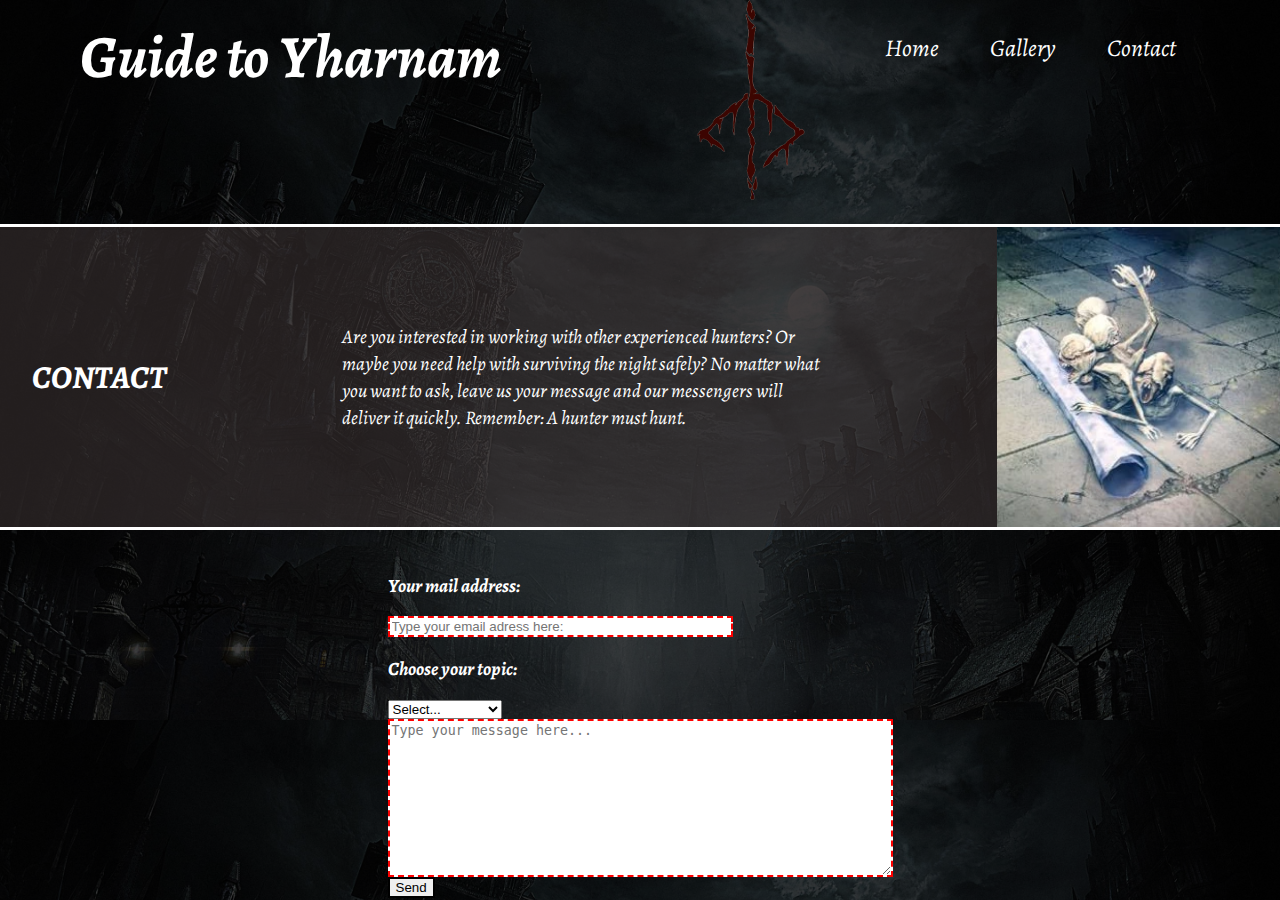
<file: kontakt.html>
<!DOCTYPE html>
<html lang="en">
<head>
    <meta charset="UTF-8">
    <meta name="viewport" content="width=device-width, initial-scale=1.0">
    <title>Blaborn</title>
    <link rel="stylesheet" href="kontakt.css">
    <link rel="stylesheet" href="queries.css">
    <link rel="icon" type="mark" href="img/Misc/hunters-mark-miniature-for-card.png" />
    <link rel="preconnect" href="https://fonts.googleapis.com">
    <link rel="preconnect" href="https://fonts.gstatic.com" crossorigin>
    <link href="https://fonts.googleapis.com/css2?family=Alegreya:ital,wght@0,400..900;1,400..900&family=Zilla+Slab:ital,wght@0,300;0,400;0,500;0,600;0,700;1,300;1,400;1,500;1,600;1,700&display=swap" rel="stylesheet">

</head>
<body>
    <header>
        <h1 class="welcome">Guide to Yharnam</h1>
        <div class="centering-sign" onclick="">
            <img src="img//Main Page/bloodborne-hunters-mark-chapman-aiden-transparent.png"
            class="bloodborne-sign"
            height="200px"
            width="200px"/>
        </div>
        <nav>
            <a href="index.html">Home</a>
            <a href="galeria.html">Gallery</a>
            <a href="kontakt.html">Contact</a>
        </nav>
    </header>
    <main>
        <div class="contact-info">
            <h2 class="contact">CONTACT</h2>
            <p class="contact-description">
                Are you interested in working with other experienced hunters?
                Or maybe you need help with surviving the night safely?
                No matter what you want to ask, leave us your message and our
                messengers will deliver it quickly.
                Remember: A hunter must hunt.
            </p>
                <img src="img/Contact/Messengers_with_scroll.webp"
                class="messengers-photo" />
        </div>


        <div class="form">
            <h3>Your mail address:</h3>
            <input type="email" placeholder="Type your email adress here:" size="40" id="mail" class="e-mail" 
            required pattern="[a-zA-Z0-9._%+-]+@[a-zA-Z0-9.-]+\.[a-zA-Z]{2,}$" />
            <h3>Choose your topic:</h3>
            <select name="topic">
                <option>Select...</option>
                <option>Question</option>
                <option>General</option>
                <option>Something else</option>
            </select>
            <div></div>
            <textarea placeholder="Type your message here..." rows="10" cols="60" required class="area"></textarea>
            <input type="submit" value="Send" id="submitbutton">
        </div>
    </main>
    <script src="js/kontakt.js"></script>
</body>
</html>
</file>
<file: kontakt.css>
body {
    width: 100%;
    font-family: "Alegreya", serif;
    font-optical-sizing: auto;
    font-weight: 400;
    font-style: italic;
    background: url(img//Background/bloodborne-01.jpg);
    background-size: contain;
    box-shadow: inset 0 0 0 100vw rgba(0, 0, 0, 0.75);
    margin: 0;
}

header {
    display: flex;
    /* align-self: flex-start; */
    justify-content: space-between;
}

html {
    min-height: 100%;
    
    display: flex;
    color:white;
}


nav {
    /* width: 100%; */
    /* display: flex;
    align-self: flex-start;
    justify-content: right; */
    padding-right: 5rem;
    margin-top: 2rem;
}

a {
    color: white;
    text-decoration: none;
    margin: 3rem 3rem;
    font-size: 2rem;
}

a:hover {
    text-decoration: dashed white 5px underline;
}

.centering-sign {
    height: 200px;
    width: 200px;
    /* display: flex; */
    /* justify-self: flex-end;
    align-self: flex-end;
    align-items: center; */
}

.bloodborne-sign {
    height: 100%;
    width: 100%;
    /* display: flex;
    justify-content: flex-end;
    align-self: flex-end; */
}
    

.welcome {
    display: flex;
    color: white;
    justify-content: flex-start;
    font-size: 60px;
    /* margin: 0px;
    padding: 0px; */
    padding-left: 5rem;
    margin-top: 1rem;
    width: 35rem;
}

.contact-info {
    height: 18.75rem;
    width: 100%;
    margin-top: 1.5rem;
    margin-bottom: 1.5rem;
    display: flex;
    background-color: rgba(71, 61, 61, 0.476);
    /* flex-direction: column; */
    justify-content: space-between;
    align-items: center;
    border-top: solid white 3px;
    border-bottom: solid white 3px;
}

.contact {
    font-size: 4rem;
    font-weight: none;
    margin-left: 2rem;
}

.contact-description {
    width: 50rem;
    font-size: 1.5rem;
}


.messengers-photo {
    height: 18.75rem;
}

.form {
    display: flex;
    justify-self: center;
    flex-direction: column;
    /* width: 40rem; */
    align-items: start;
}

.email {
    width: 40rem;
    margin: 0;
}

input:invalid {
    border: 2px dashed red;
  }
  
  /* input:invalid:required {
    background-image: linear-gradient(to right, pink, lightgreen);
  } */
  
  input:valid {
    border: 2px solid black;
  }

  .area:invalid {
    border: 2px dashed red;
  }
  
  /* input:invalid:required {
    background-image: linear-gradient(to right, pink, lightgreen);
  } */
  
  .area:valid {
    border: 2px solid black;
  }
</file>
<file: queries.css>
@media (max-width: 1580px) {
    .axe-title, .cleaver-title, .cane-title {
        font-size: 2rem;
    }
    .axe-presentation, .cleaver-presentation, .cane-presentation {
        width: 30rem;
        height: auto;
    }
}

@media (max-width: 1480px) {
    a {
        font-size: 1.5rem;
        margin: 1.5rem 1.5rem;
    }
    .contact {
        font-size: 2rem;
    }
    .contact-description {
        font-size: 1.2rem;
        width: 30rem;
    }
}

@media (max-width: 1380px) {
    .hunters-dream {
        width: 20rem;
        /* height: auto; */
    }
    .doll {
        font-size: 2rem;
    }
    .gehrman {
        font-size: 1.1rem;
    }
}

@media (max-width: 1275px) {
    a {
        font-size: 1.2rem;
        margin: 1.2rem 1.2rem;
    }
}

@media (max-width: 1225px) {
    .axe-title, .cleaver-title, .cane-title {
        font-size: 2rem;
    }
    .axe-presentation, .cleaver-presentation, .cane-presentation {
        width: 30rem;
        height: auto;
    }
    .axe-icon, .cleaver-icon, .cane-icon {
        height: 7.5rem;
        width: 7.5rem;
    }

    .axe-description, .cleaver-description, .cane-description {
        font-size: 0.75rem;
    }

    .gehrman {
        width: 25rem;
        font-size: 0.9rem;
    }

    a {
        font-size: 0.9rem;
        margin: 0.9rem 0.9rem;
    }

    .centering-sign {
        height: 100px;
        width: 100px;
    }
}

@media (max-width: 1110px) {
    .axe-title, .cleaver-title, .cane-title {
        font-size: 1.3rem;
    }
    .axe-presentation, .cleaver-presentation, .cane-presentation {
        width: 20rem;
        height: auto;
    }

    .axe, .cane, .cleaver {
        margin-top: 4rem;
    }

    .image {
        width: 15rem;
    }

    .description {
        font-size: 1rem;
    }
}

@media (max-width: 1045px) {
    .welcome {
        font-size: 30px;
        width: 15rem;
    }
    .bro-gameplay {
        width: 25rem;
    }
    .contact {
        font-size: 1.2rem;
    }
    .contact-description {
        font-size: 0.8rem;
        width: 20rem;
    }

    
}

@media (max-width: 840px) {
    .axe-icon, .cleaver-icon, .cane-icon {
        height: 4rem;
        width: 4rem;
    }
    .axe-description, .cleaver-description, .cane-description {
        font-size: 0.5rem;
    }

    .axe-presentation, .cleaver-presentation, .cane-presentation {
        width: 13rem;
        height: auto;
    }

    .example-img {
        height: 15rem;
        width: 30rem;
    }
}

@media (max-width: 780px) {
    .obrazek {
        width: 15rem;
        height: auto;
    }
    .doll {
        font-size: 1.4rem;
        padding-left: 0.5rem;
    }
    .gehrman {
        font-size: 0.8rem;
        padding-left: 0.5rem;
    }

    .introduction {
        height: 25rem;
    }

    .image {
        width: 10rem;
    }
}

@media (max-width: 725px) {
    .gehrman {
        width: 25rem;
        font-size: 0.9rem;
    }

    a {
        font-size: 0.6rem;
        margin: 0.6rem 0.6rem;
    }

    .centering-sign {
        height: 70px;
        width: 70px;
    }

    .welcome {
        font-size: 1rem;
        width: 15px;
        padding-left: 2rem;
    }
    .axe-title, .cleaver-title, .cane-title {
        font-size: 0.9rem;
    }
    .axe-presentation, .cleaver-presentation, .cane-presentation {
        width: 9rem;
        height: auto;
    }
    .axe-icon, .cleaver-icon, .cane-icon {
        height: 2rem;
        width: 2rem;
    }

    .axe-description, .cleaver-description, .cane-description {
        font-size: 0.5rem;
    }

    .contact {
        font-size: 0.8rem;
        margin-left: 1rem;
    }
    .contact-description {
        font-size: 0.7rem;
        width: 20rem;
    }
    .messengers-photo {
        height: 10rem;
    }
}
</file>
